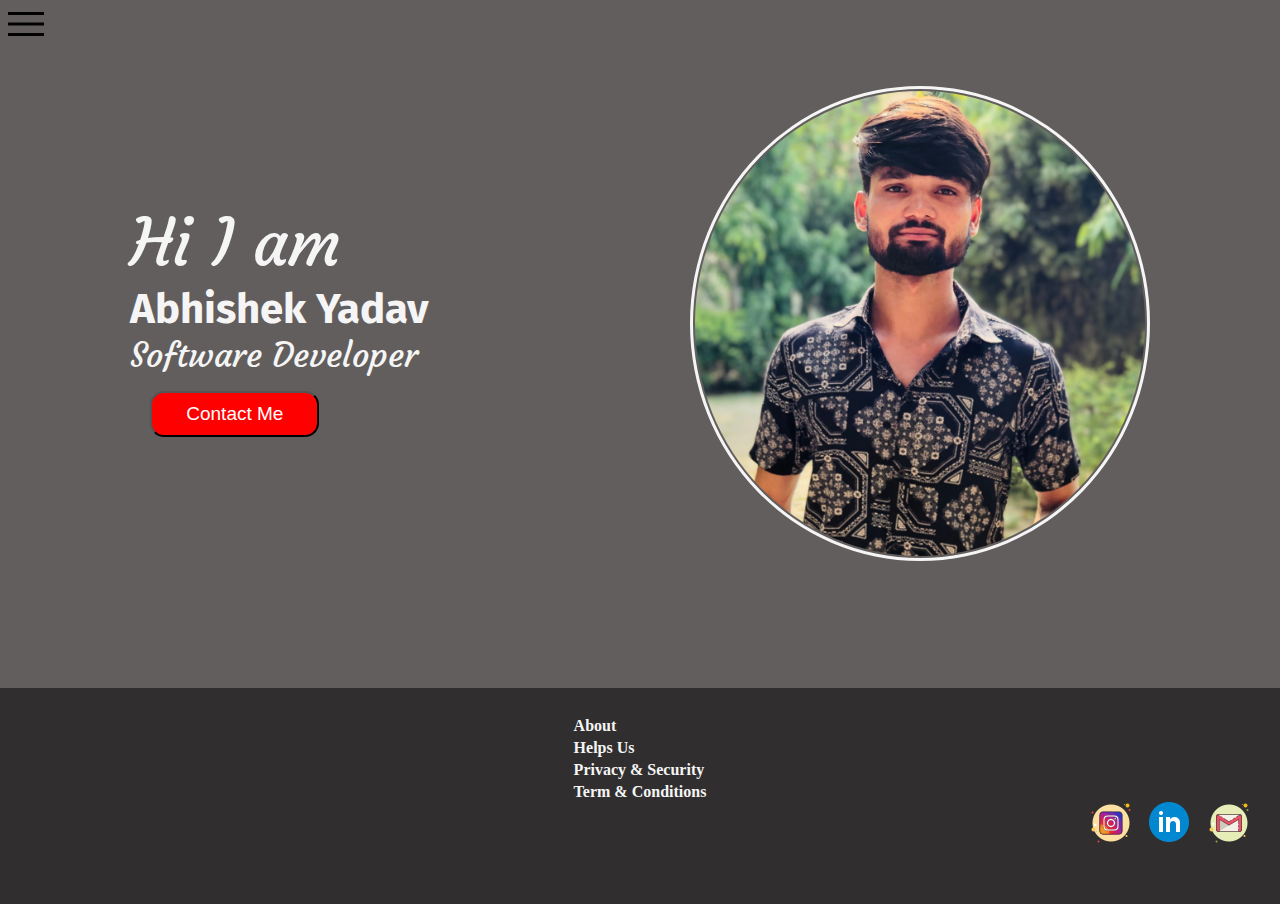
<file: index.html>
<!DOCTYPE html>
<html lang="en">

<head>
    <meta charset="UTF-8">
    <meta http-equiv="X-UA-Compatible" content="IE=edge">
    <meta name="viewport" content="width=device-width, initial-scale=1.0">
    <title>My Portfolio.com</title>
   
    <link rel="stylesheet" href="style.css">
    
</head>

<body>
    <div class="container">
        <div class="navbar navbarremove">
            <nav>
                <ul>
                    <li><a href="home.html">Home</a></li>
                    <li><a href="about.html">About Me</a></li>
                    <li><a href="blog.html">Blog</a></li>
                    <li><a href="contact.html">Contact Me</a></li>
                    <li><a href="detail.html">My Detail</a></li>
                </ul>
            </nav>
        </div>
        <div class="main">
            <div class="menu-icon">
                <div class="line">
                    <img src="./menu_FILL0_wght400_GRAD0_opsz48.png" alt="menu">
                </div>
                <div class="cross">
                    <img src="./close_FILL0_wght400_GRAD0_opsz48.png" alt="cross">
                </div>
            </div>
            <div class="infocontainer">
                <div class="myinfo">
                    <div class="hello"> Hi I am</div>
                    <div class="myname">Abhishek Yadav</div>
                    <div class="about">Software Developer</div>
                    <div class="button">
                        <button>Contact Me</button>
                    </div>
                </div>
                <div class="mypic">
                    <img src="./IMG_20221129_210435 (1).jpg" alt="dev pic">
                </div>
            </div>

        </div>
    </div>
    
    <div class="footer">
        <footer>
            <div class="footer-content">
               <ul>
                <li>About</li>
                <li>Helps Us</li>
                <li>Privacy & Security</li>
                <li>Term & Conditions</li>
               </ul>
            </div>
            <div class="icon">
            <div class="insta-logo">
                <a href="https://instagram.com/ab_hi.12">
                    <img src="./icons8-instagram-50.png" alt="intagram icon">  </a>
               
            </div>
            <div class="linkedin-logo">
             <a href="https://www.linkedin.com/in/abhishek-yadav-637136257"> <img src="./icons8-linkedin-circled-48.png" alt="linked in icon"></a>
            </div>
            <div class="gmail-logo">
                <img src="./icons8-gmail-logo-50.png" alt="gmail icon">
            </div>
        </div>
        </footer>
    </div>

    <script src="script.js"></script>
</body>

</html>
</file>
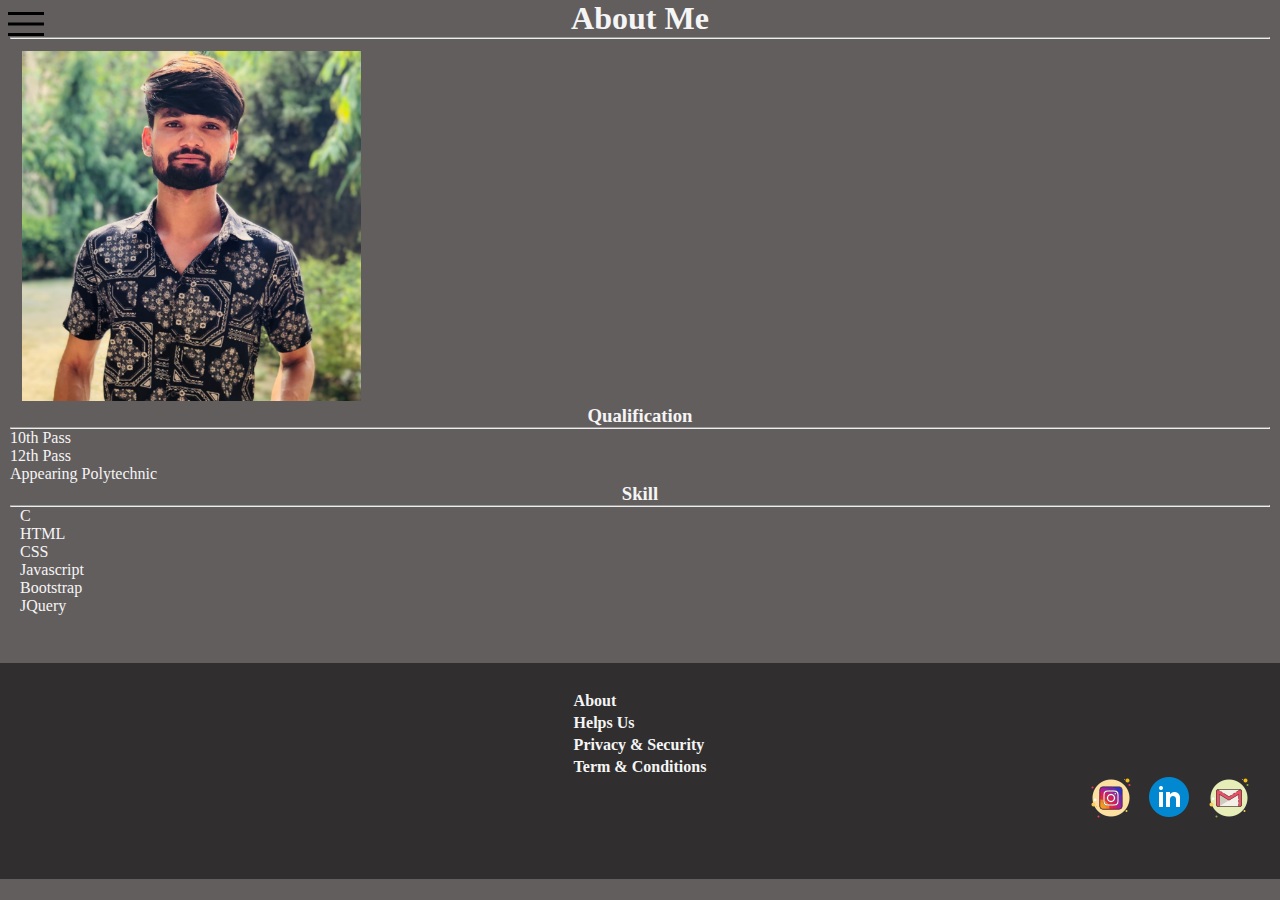
<file: about.html>
<!doctype html>
<html lang="en">
  <head>
    <meta charset="utf-8">
    <meta name="viewport" content="width=device-width, initial-scale=1">
    <title>Bootstrap demo</title>
    <link href="https://cdn.jsdelivr.net/npm/bootstrap@5.2.3/dist/css/bootstrap.min.css" rel="stylesheet" integrity="sha384-rbsA2VBKQhggwzxH7pPCaAqO46MgnOM80zW1RWuH61DGLwZJEdK2Kadq2F9CUG65" crossorigin="anonymous">
    <link rel="stylesheet" href="about.css">
  
    <link rel="stylesheet" href="style.css">
  </head>
  <body>
    
    <div class="navbar navbarremove">
      <nav>
          <ul>
              <li><a href="home.html">Home</a></li>
              <li><a href="about.html">About Me</a></li>
              <li><a href="blog.html">Blog</a></li>
              <li><a href="contact.html">Contact Me</a></li>
              <li><a href="detail.html">My Detail</a></li>
          </ul>
      </nav>
  </div>
  <div class="main">
  <div class="menu-icon">
    <div class="line">
        <img src="./menu_FILL0_wght400_GRAD0_opsz48.png" alt="menu">
    </div>
    <div class="cross">
        <img src="./close_FILL0_wght400_GRAD0_opsz48.png" alt="cross">
    </div>
    </div>
   
    <div class="aboutcontainer">
    <h1>About Me</h1>
    <hr>
    <figure class="figure">
        <img src="IMG_20221129_210435 (1).jpg" class="figure-img img-fluid rounded img1" alt="...">
        <figcaption class="figure-caption text-end"></figcaption>
      </figure>

      <h3>
        Qualification
      </h3>
      <hr>
      <ul>
        <li>10th Pass</li>
        <li>12th Pass</li>
        <li>Appearing Polytechnic</li>
      </ul>
      <h3>Skill</h3>
      <hr>
      <div class="gap">
      C <br><div class="progress">
        <div class="progress-bar w-75" role="progressbar" aria-label="Basic example" aria-valuenow="75" aria-valuemin="0" aria-valuemax="100"></div>
      </div>
     
      HTML       <br><div class="progress">
        <div class="progress-bar bg-danger" role="progressbar" aria-label="Danger example" style="width: 100%" aria-valuenow="100" aria-valuemin="0" aria-valuemax="100"></div>
      </div>
      CSS<br> <div class="progress">
        <div class="progress-bar bg-warning" role="progressbar" aria-label="Warning example" style="width: 75%" aria-valuenow="75" aria-valuemin="0" aria-valuemax="100"></div>
      </div>
      Javascript<br><div class="progress">
        <div class="progress-bar progress-bar-striped progress-bar-animated" role="progressbar" aria-label="Animated striped example" aria-valuenow="75" aria-valuemin="0" aria-valuemax="100" style="width: 75%"></div>
      </div>
      
      Bootstrap<br><div class="progress">
        <div class="progress-bar bg-info" role="progressbar" aria-label="Info example" style="width: 50%" aria-valuenow="50" aria-valuemin="0" aria-valuemax="100"></div>
       </div>
      JQuery<br><div class="progress">
        <div class="progress-bar" role="progressbar" aria-label="Basic example" style="width: 25%" aria-valuenow="25" aria-valuemin="0" aria-valuemax="100"></div>
      </div>
      </div>
    </div>
  </div>
  <div class="footer">
    <footer>
        <div class="footer-content">
           <ul>
            <li>About</li>
            <li>Helps Us</li>
            <li>Privacy & Security</li>
            <li>Term & Conditions</li>
           </ul>
        </div>
        <div class="icon">
        <div class="insta-logo">
            <a href="https://instagram.com/ab_hi.12">
                <img src="./icons8-instagram-50.png" alt="intagram icon">  </a>
           
        </div>
        <div class="linkedin-logo">
         <a href="https://www.linkedin.com/in/abhishek-yadav-637136257"> <img src="./icons8-linkedin-circled-48.png" alt="linked in icon"></a>
        </div>
        <div class="gmail-logo">
            <img src="./icons8-gmail-logo-50.png" alt="gmail icon">
        </div>
    </div>
    </footer>
</div>
</div>  

<script src="script.js"></script>
    <script src="https://cdn.jsdelivr.net/npm/bootstrap@5.2.3/dist/js/bootstrap.bundle.min.js" integrity="sha384-kenU1KFdBIe4zVF0s0G1M5b4hcpxyD9F7jL+jjXkk+Q2h455rYXK/7HAuoJl+0I4" crossorigin="anonymous"></script>
  </body>
</html>
</file>
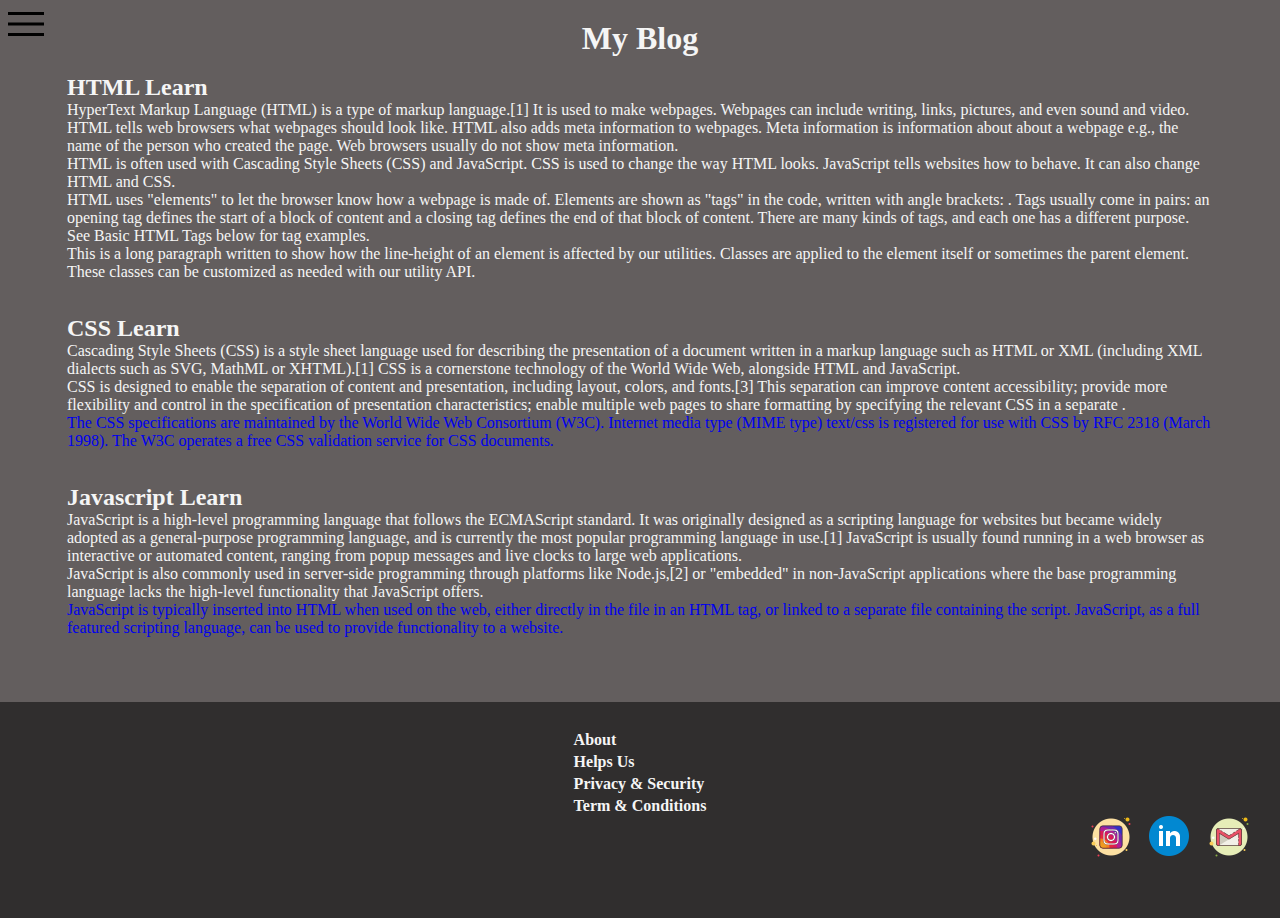
<file: blog.html>
<!DOCTYPE html>
<html lang="en">

<head>
    <meta charset="UTF-8">
    <meta http-equiv="X-UA-Compatible" content="IE=edge">
    <meta name="viewport" content="width=device-width, initial-scale=1.0">
    <title>My Portfolio.com</title>
    <link rel="stylesheet" href="blog.css">
    <link rel="stylesheet" href="style.css">

</head>

<body>
    <div class="container">
        <div class="navbar navbarremove">
            <nav>
                <ul>
                    <li><a href="home.html">Home</a></li>
                    <li><a href="about.html">About Me</a></li>
                    <li><a href="blog.html">Blog</a></li>
                    <li><a href="contact.html">Contact Me</a></li>
                    <li><a href="detail.html">My Detail</a></li>
                </ul>
            </nav>
        </div>
      <div class="main">
            <div class="menu-icon">
                <div class="line">
                    <img src="./menu_FILL0_wght400_GRAD0_opsz48.png" alt="menu">
                </div>
                <div class="cross">
                    <img src="./close_FILL0_wght400_GRAD0_opsz48.png" alt="cross">
                </div>
            </div>
            <div class="blogcontainer">
                <h1>My Blog</h1>

                <div class="html">
                    <h2>HTML Learn</h2>
                    <p class="lh-1">HyperText Markup Language (HTML) is a type of markup language.[1] It is used to make
                        webpages. Webpages can include writing, links, pictures, and even sound and video. HTML tells
                        web browsers what webpages should look like. HTML also adds meta information to webpages. Meta
                        information is information about about a webpage e.g., the name of the person who created the
                        page. Web browsers usually do not show meta information. </p>
                    <p class="lh-sm">HTML is often used with Cascading Style Sheets (CSS) and JavaScript. CSS is used to
                        change the way HTML looks. JavaScript tells websites how to behave. It can also change HTML and
                        CSS. </p>
                    <p class="lh-base">HTML uses "elements" to let the browser know how a webpage is made of. Elements
                        are shown as "tags" in the code, written with angle brackets: <example>. Tags usually come in
                            pairs: an opening tag defines the start of a block of content and a closing tag defines the
                            end of that block of content. There are many kinds of tags, and each one has a different
                            purpose. See Basic HTML Tags below for tag examples.</p>
                    <p class="lh-lg">This is a long paragraph written to show how the line-height of an element is
                        affected by our utilities. Classes are applied to the element itself or sometimes the parent
                        element. These classes can be customized as needed with our utility API.</p>
                </div>
                <div class="css">
                    <h2>CSS Learn</h2>
                    <p class="text-decoration-underline">Cascading Style Sheets (CSS) is a style sheet language used for
                        describing the presentation of a document written in a markup language such as HTML or XML
                        (including XML dialects such as SVG, MathML or XHTML).[1] CSS is a cornerstone technology of the
                        World Wide Web, alongside HTML and JavaScript.</p>
                    <p class="text-decoration-line-through">CSS is designed to enable the separation of content and
                        presentation, including layout, colors, and fonts.[3] This separation can improve content
                        accessibility; provide more flexibility and control in the specification of presentation
                        characteristics; enable multiple web pages to share formatting by specifying the relevant CSS in
                        a separate .</p>
                    <a href="#" class="text-decoration-none">The CSS specifications are maintained by the World Wide Web
                        Consortium (W3C). Internet media type (MIME type) text/css is registered for use with CSS by RFC
                        2318 (March 1998). The W3C operates a free CSS validation service for CSS documents.</a>
                </div>
                <div class="javascript">
                    <h2>Javascript Learn</h2>

                    <p class="text-decoration-underline">JavaScript is a high-level programming language that follows
                        the ECMAScript standard. It was originally designed as a scripting language for websites but
                        became widely adopted as a general-purpose programming language, and is currently the most
                        popular programming language in use.[1] JavaScript is usually found running in a web browser as
                        interactive or automated content, ranging from popup messages and live clocks to large web
                        applications. </p>
                    <p class="text-decoration-line-through">JavaScript is also commonly used in server-side programming
                        through platforms like Node.js,[2] or "embedded" in non-JavaScript applications where the base
                        programming language lacks the high-level functionality that JavaScript offers. </p>
                    <a href="#" class="text-decoration-none">JavaScript is typically inserted into HTML when used on the
                        web, either directly in the file in an HTML tag, or linked to a separate file containing the
                        script.

                        JavaScript, as a full featured scripting language, can be used to provide functionality to a
                        website.</a>
                </div>
            </div>
            <div class="footer">
                <footer>
                    <div class="footer-content">
                       <ul>
                        <li>About</li>
                        <li>Helps Us</li>
                        <li>Privacy & Security</li>
                        <li>Term & Conditions</li>
                       </ul>
                    </div>
                    <div class="icon">
                    <div class="insta-logo">
                        <a href="https://instagram.com/ab_hi.12">
                            <img src="./icons8-instagram-50.png" alt="intagram icon">  </a>
                       
                    </div>
                    <div class="linkedin-logo">
                     <a href="https://www.linkedin.com/in/abhishek-yadav-637136257"> <img src="./icons8-linkedin-circled-48.png" alt="linked in icon"></a>
                    </div>
                    <div class="gmail-logo">
                        <img src="./icons8-gmail-logo-50.png" alt="gmail icon">
                    </div>
                </div>
                </footer>
            </div>
          </div>
            
            <script src="script.js"></script>
</body>

</html>
</file>
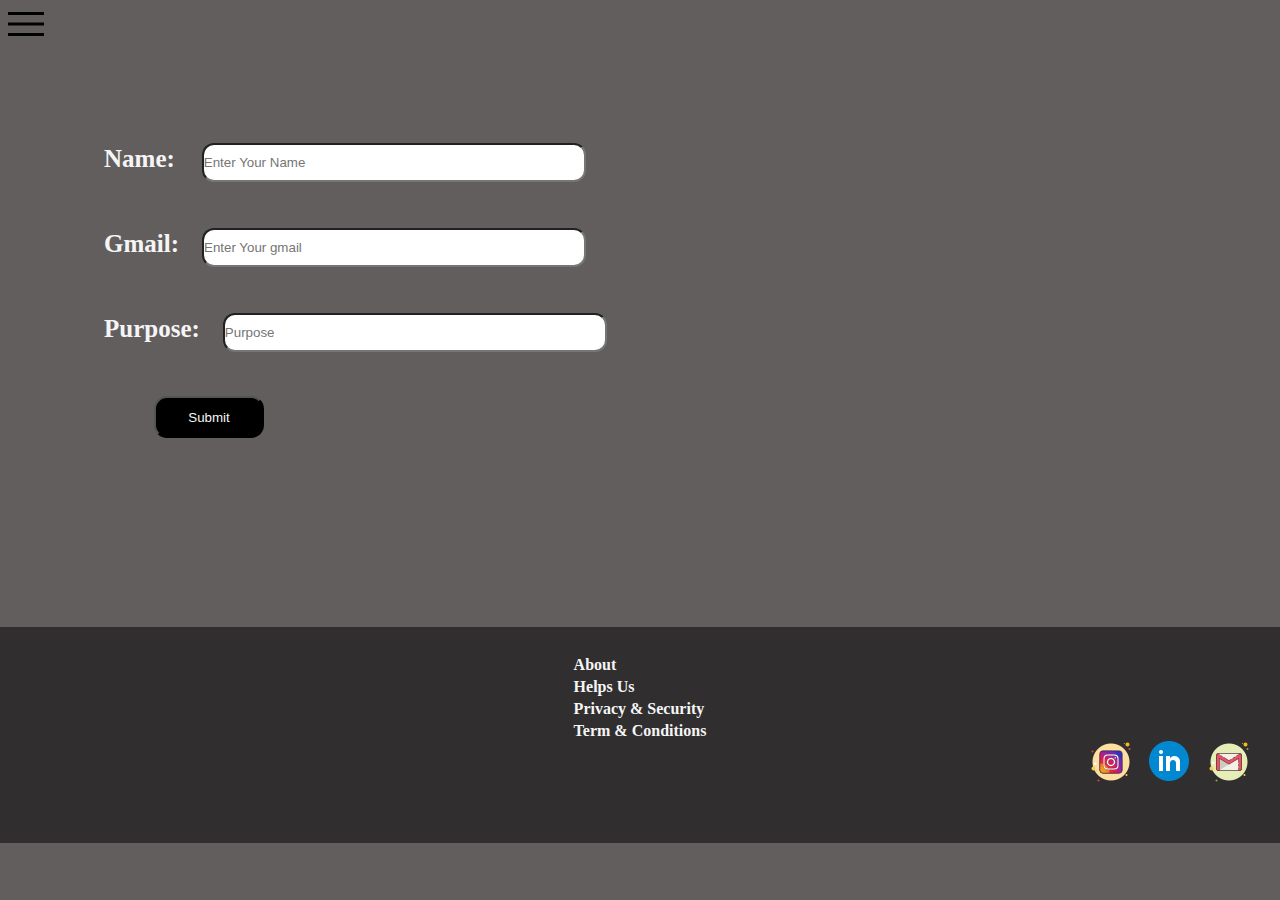
<file: contact.html>
<!DOCTYPE html>
<html lang="en">

<head>
    <meta charset="UTF-8">
    <meta http-equiv="X-UA-Compatible" content="IE=edge">
    <meta name="viewport" content="width=device-width, initial-scale=1.0">
    <title>My Portfolio.com</title>
    <link rel="stylesheet" href="style.css">
    <link rel="stylesheet" href="contact.css">
  
    
</head>

<body>
    <div class="container">
        <div class="navbar navbarremove">
            <nav>
                <ul>
                    <li><a href="home.html">Home</a></li>
                    <li><a href="about.html">About Me</a></li>
                    <li><a href="blog.html">Blog</a></li>
                    <li><a href="contact.html">Contact Me</a></li>
                    <li><a href="detail.html">My Detail</a></li>
                </ul>
            </nav>
        </div>
        <div class="main">
            <div class="menu-icon">
                <div class="line">
                    <img src="./menu_FILL0_wght400_GRAD0_opsz48.png" alt="menu">
                </div>
                <div class="cross">
                    <img src="./close_FILL0_wght400_GRAD0_opsz48.png" alt="cross">
                </div>
            </div>
            <div class="contact-container">
            <span>Name:</span> <input type="text" placeholder="Enter Your Name"  class="input-1"><br>
            <span>Gmail:</span><input type="email" placeholder="Enter Your gmail" class="input-1"><br>
              <span>Purpose:</span><input type="text" placeholder="Purpose" class="input-1"><br>
              
              <input type="submit"  class="submit">
                
</div>
        </div>
    </div>
    
    <div class="footer">
        <footer>
            <div class="footer-content">
               <ul>
                <li>About</li>
                <li>Helps Us</li>
                <li>Privacy & Security</li>
                <li>Term & Conditions</li>
               </ul>
            </div>
            <div class="icon">
            <div class="insta-logo">
                <a href="https://instagram.com/ab_hi.12">
                    <img src="./icons8-instagram-50.png" alt="intagram icon">  </a>
               
            </div>
            <div class="linkedin-logo">
             <a href="https://www.linkedin.com/in/abhishek-yadav-637136257"> <img src="./icons8-linkedin-circled-48.png" alt="linked in icon"></a>
            </div>
            <div class="gmail-logo">
                <img src="./icons8-gmail-logo-50.png" alt="gmail icon">
            </div>
        </div>
        </footer>
    </div>

    <script src="script.js"></script>
</body>

</html>
</file>
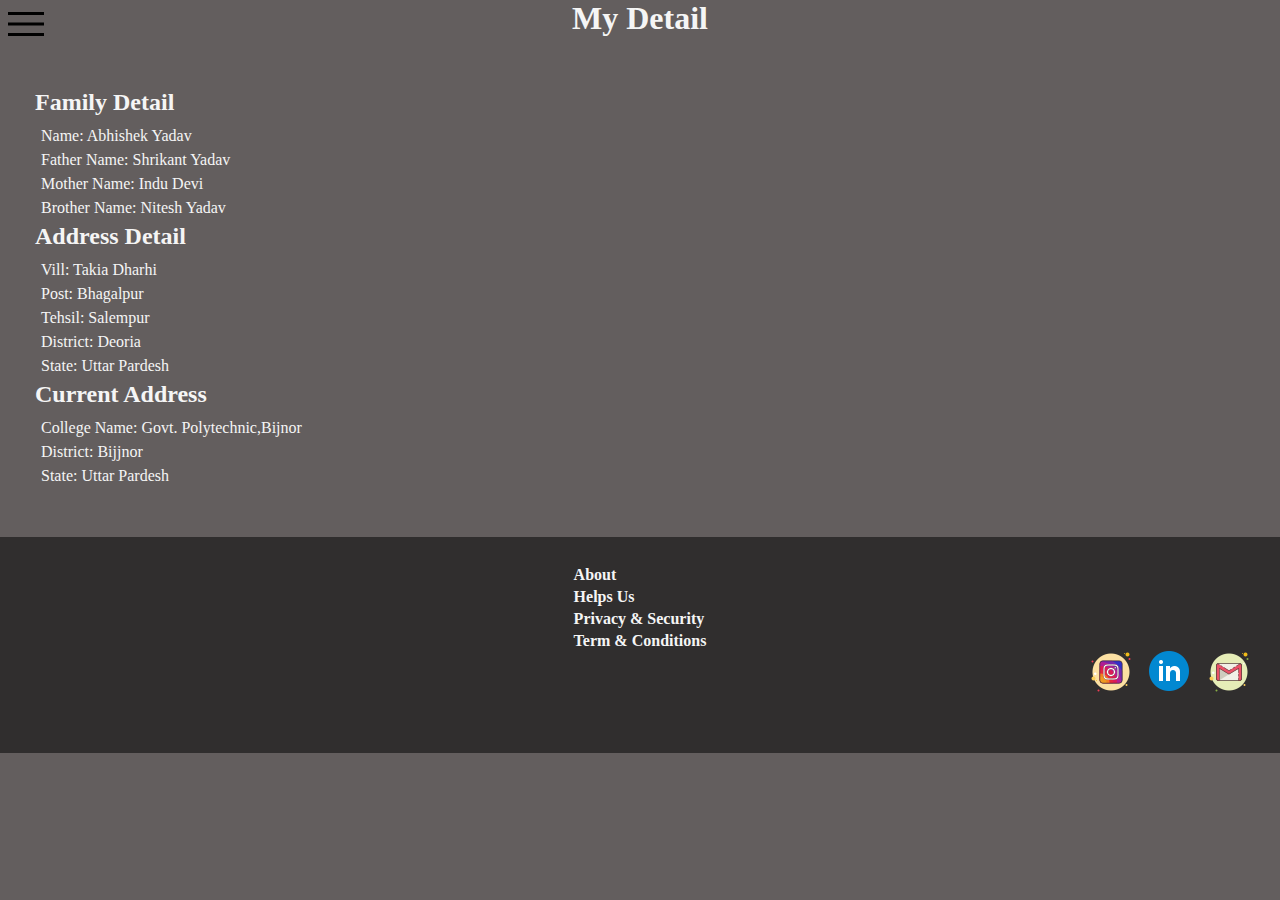
<file: detail.html>
<!DOCTYPE html>
<html lang="en">

<head>
    <meta charset="UTF-8">
    <meta http-equiv="X-UA-Compatible" content="IE=edge">
    <meta name="viewport" content="width=device-width, initial-scale=1.0">
    <title>My Portfolio.com</title>
    <link rel="stylesheet" href="detail.css">
   
    <link rel="stylesheet" href="style.css">
    
</head>

<body>
    <div class="container">
        <div class="navbar navbarremove">
            <nav>
                <ul>
                    <li><a href="home.html">Home</a></li>
                    <li><a href="about.html">About Me</a></li>
                    <li><a href="blog.html">Blog</a></li>
                    <li><a href="contact.html">Contact Me</a></li>
                    <li><a href="detail.html">My Detail</a></li>
                </ul>
            </nav>
        </div>
        <div class="main">
            <div class="menu-icon">
                <div class="line">
                    <img src="./menu_FILL0_wght400_GRAD0_opsz48.png" alt="menu">
                </div>
                <div class="cross">
                    <img src="./close_FILL0_wght400_GRAD0_opsz48.png" alt="cross">
                </div>
            </div>
            <div class="detail-container">
               <h1>My Detail</h1>
               <div class="my-detail">
                <h2>Family Detail</h2>
                <p>Name: Abhishek Yadav</p>
                <p>Father Name: Shrikant Yadav</p>
                <p>Mother Name: Indu Devi</p>
                <p>Brother Name: Nitesh Yadav</p>
                <h2>Address Detail</h2>
                <p>
                    Vill: Takia Dharhi
                </p>
                <p>Post: Bhagalpur</p>
                <p>Tehsil: Salempur</p>
                <p>District: Deoria</p>
                <p>State: Uttar Pardesh</p>
                <h2>Current Address</h2>
                <p>College Name: Govt. Polytechnic,Bijnor</p>
               
                <p>District: Bijjnor</p>
                <p>State: Uttar Pardesh</p>
               </div>
    </div>
    
    <div class="footer">
        <footer>
            <div class="footer-content">
               <ul>
                <li>About</li>
                <li>Helps Us</li>
                <li>Privacy & Security</li>
                <li>Term & Conditions</li>
               </ul>
            </div>
            <div class="icon">
            <div class="insta-logo">
                <a href="https://instagram.com/ab_hi.12">
                    <img src="./icons8-instagram-50.png" alt="intagram icon">  </a>
               
            </div>
            <div class="linkedin-logo">
             <a href="https://www.linkedin.com/in/abhishek-yadav-637136257"> <img src="./icons8-linkedin-circled-48.png" alt="linked in icon"></a>
            </div>
            <div class="gmail-logo">
                <img src="./icons8-gmail-logo-50.png" alt="gmail icon">
            </div>
        </div>
        </footer>
    </div>

    <script src="script.js"></script>
</body>

</html>
</file>
<file: style.css>
@import url('https://fonts.googleapis.com/css2?family=Fira+Sans&display=swap');
@import url('https://fonts.googleapis.com/css2?family=Courgette&display=swap');

* {
    padding: 0;
    margin: 0;
    text-decoration: none;

}
body{
  
    /* background-color: black; */
    background-color:#635e5e;
color: whitesmoke;
}

.container {
    display: flex;
}

.navbar {
    position: absolute;
    width: 25vh;
    height: 100vh;
    background-color: rgb(144, 135, 135);
    font-family: 'Fira Sans', sans-serif;
    transition: 0.4s ease-in;
    position: fixed;
}

.navbar nav {
    padding: 60px;

}
.navbar nav ul{
    margin: 0px -25px;
}

.navbar nav li {
    list-style: none;
    padding: 30px 0;
    font-size: 23px;
}
.navbar nav ul li a:hover{
    /* background-color: #615b5b; */
    color: whitesmoke;
}

.navbar nav li a {
    color: black;
}

.main {
    width: 100%;
    /* background-color: rgb(22, 21, 21); */
}

.infocontainer {
    height: 52vh;
    width: 80%;
   
    margin: 86px auto;
    display: flex;
    justify-content: space-around;
    /* border: 2px solid black; */
}

.mypic img {
    width: 50vh;
    border-radius: 50%;
    border: 3px solid whitesmoke;
    padding: 2px;
}
.mypic img:hover{
   
   
}

.myinfo {
    display: flex;
    justify-content: center;
    flex-direction: column;
    font-family: 'Courgette', cursive;
}

.hello {
    font-size: 65px;
}

.myname {
    font-size: 42px;
    font-weight: bold;
    font-family: 'Fira Sans', sans-serif;
}

.about {
    font-size: 34px;
}

.button {
    margin-top: 15px;
}

.button button {
    padding: 10px 34px;
    border-radius: 14px;
    color: white;
    background-color: red;
    font-size: 19px;
    margin: 0 20px;
    cursor: pointer;
    transition-property: background-color
    ;
    transition-duration: 0.8s;
}
.button button:hover{
    background-color: black;
    color: whitesmoke;
}

.navbarremove {
    transform: translate(-400px, 0px);
    position: absolute;
}

.footer{
    margin-top: 48px;
    height: 24vh;
    width: 100%;
    background-color: #302e2e;
    /* position: absolute;
    position: fixed; */
}

.footer-content{
    padding-top: 10px;
    display: flex;
    color: whitesmoke;
    justify-content: center;
   
}
.footer-content ul{
    list-style: none;
    padding: 17px;
}
.footer-content ul li{
    font-weight: bold;
    padding: 2px;
}
.footer-content ul li :hover{
    background-color: red;
}

.icon{
    display: flex;
    justify-content: end;
    /* position: fixed; */
    margin: -22px 26px;
    /* background-color: whitesmoke; */

}
.insta-logo{
    padding-right: 9px;
    cursor: pointer;
    transition-property: background-color,border-radius;
    transition-duration: 0.5s;
}
.insta-logo:hover{
    border-radius: 50%;
  background-color: rgb(207, 167, 124);
}
.linkedin-logo{
    padding-right: 11px;
    transition-property: background-color,border-radius;
    transition-duration: 0.5s;
}
.linkedin-logo:hover{
    border-radius: 45%;
    background-color: rgb(79, 79, 224);
}

.gmail-logo{
    transition-property: background-color,border-radius;
    transition-duration: 0.5s;
}

.gmail-logo:hover{
    border-radius: 50%;
    background-color: whitesmoke;
}

/* media query */


@media (max-width: 1400px) {
    .myinfo {
        /* background-color: red; */
        margin-right: px;
    }


    .infocontainer {
        width: 100%;
    }
}

@media (max-width: 900px) {

    .mypic img {
        width: 30vh;
        border-radius: 50%;
        margin-bottom: 10px;
    }
}

@media (max-width: 635px) {
    .mypic img {
        width: 25vh;
        border-radius: 50%;
        margin-bottom: 10px;
        margin-right: 10px;
    }

    .navbar nav li {
        padding: 20px 0;
    }
    .hello {
        font-size: 40px;
    }

    .myname {
        font-size: 25px;
    }

    .about {
        font-size: 20px;
    }

    .button button {
        font-size: 10px;
    }

    .myinfo {
        margin-left: 8px;
    }
    .footer-content{
        display: flex;
        justify-content: flex-start;
        margin-left: 8px;
     }

}

.menu-icon {

    position: absolute;
    left: 2px;
    display: flex;
    cursor: pointer;
}
.line{
    position: fixed;
}

.cross {
    /* margin-left: 160px; */
    cursor: pointer;
    position: absolute;
    position: fixed;
}

@media (max-width: 436px) {
    .mypic img{
        width: 20vh;
    }
    .hello {
        font-size: 35px;
    }

    .myname {
        font-size: 21px;
    }

    .about {
        font-size: 17px;
    }
     .footer {
        height: 31vh;

    }
    .linkedin-logo {
        padding-right: 8px;
    }

    .insta-logo {
        padding-right: 7px;
    }
    .icon{
        margin-top: 7px;
    }
}
@media (max-width: 358px) {
    .mypic {
        display: none;
    }
}


@media (max-height: 600px) {
    .footer-content{
       justify-content: flex-start;
    }
.icon{
    margin: -40px 26pxx;
}
   
}
</file>
<file: about.css>
*{
    margin: 0;
    padding: 0;
    text-decoration: none;
}
.aboutcontainer{
    margin: 0px 10px;
    margin-bottom: 21px;
}
 ul li a{
    text-decoration: none;
 }
h1{
    text-align: center;
   font-weight: bold;
}

.img1{
    height: 350px;
    margin-top: 12px;
    padding-left: 12px;
}
.gap{
    width: 30%;
    margin-left: 10px;
}
h3{
    text-align: center;
    font-weight: bold;
}

@media (max-width: 610px)
{
    .img1{
        height: 300px;
    }
}

.btn{
    display: flex;
    justify-content: center;
}

 .btn a{
    text-decoration: none;
   
}
</file>
<file: blog.css>
*{
    padding: 0;
    margin: 0;
}
.blogcontainer{
    margin: 20px 10px;
}
h1{
    text-align: center;
   font-weight: bold;
}

.html{
    padding: 17px 57px;
}

.css{
    padding: 17px 57px;
}

.javascript{
    padding: 17px 57px;
}

@media (max-width:600px){
    
.html{
    padding: 12px 30px;
}

.css{
    padding: 12px 30px;
}

.javascript{
    padding: 12px 30px;
}
}
</file>
<file: contact.css>
*{
    padding: 0;
    margin: 0;

}

.contact-container{
    margin: 120px 104px;
}

.input-1{
    width: 380px;
    margin: 23px;
    border-radius: 12px;
    height: 35px;
  
}

.submit{
    height: 42px;
width: 110px;
margin: 21px 50px;
border-radius: 13px;
background-color: black;
color: whitesmoke;
}

.submit:hover{
    background-color: whitesmoke;
    color: black;
}
.contact-container span{
    font-weight: bolder;
font-size: 25px;
}


@media (max-width: 660px)
{
    .contact-container {
        margin: 86px 42px;
      }
      .input-1{
        width: 260px;
        margin: 16px;
        height: 25px;
      
    }
    .contact-container span{
       
    font-size: 18px;
    }

}

@media (max-width: 350px){
    .input-1{
        width: 210px;
        margin: 12px;
        height: 21px;
      
    }
}
</file>
<file: detail.css>
*{
    margin: 0;
    padding: 0;

}

.detail-container{
   
}
.my-detail{
    margin: 52px 35px;
}

h1{
    text-align: center;
    font-weight: bold;
    
}

h2{
    margin-bottom: 11px;
    font-weight: bold;
}
p{
    margin: 6px;
}
</file>
